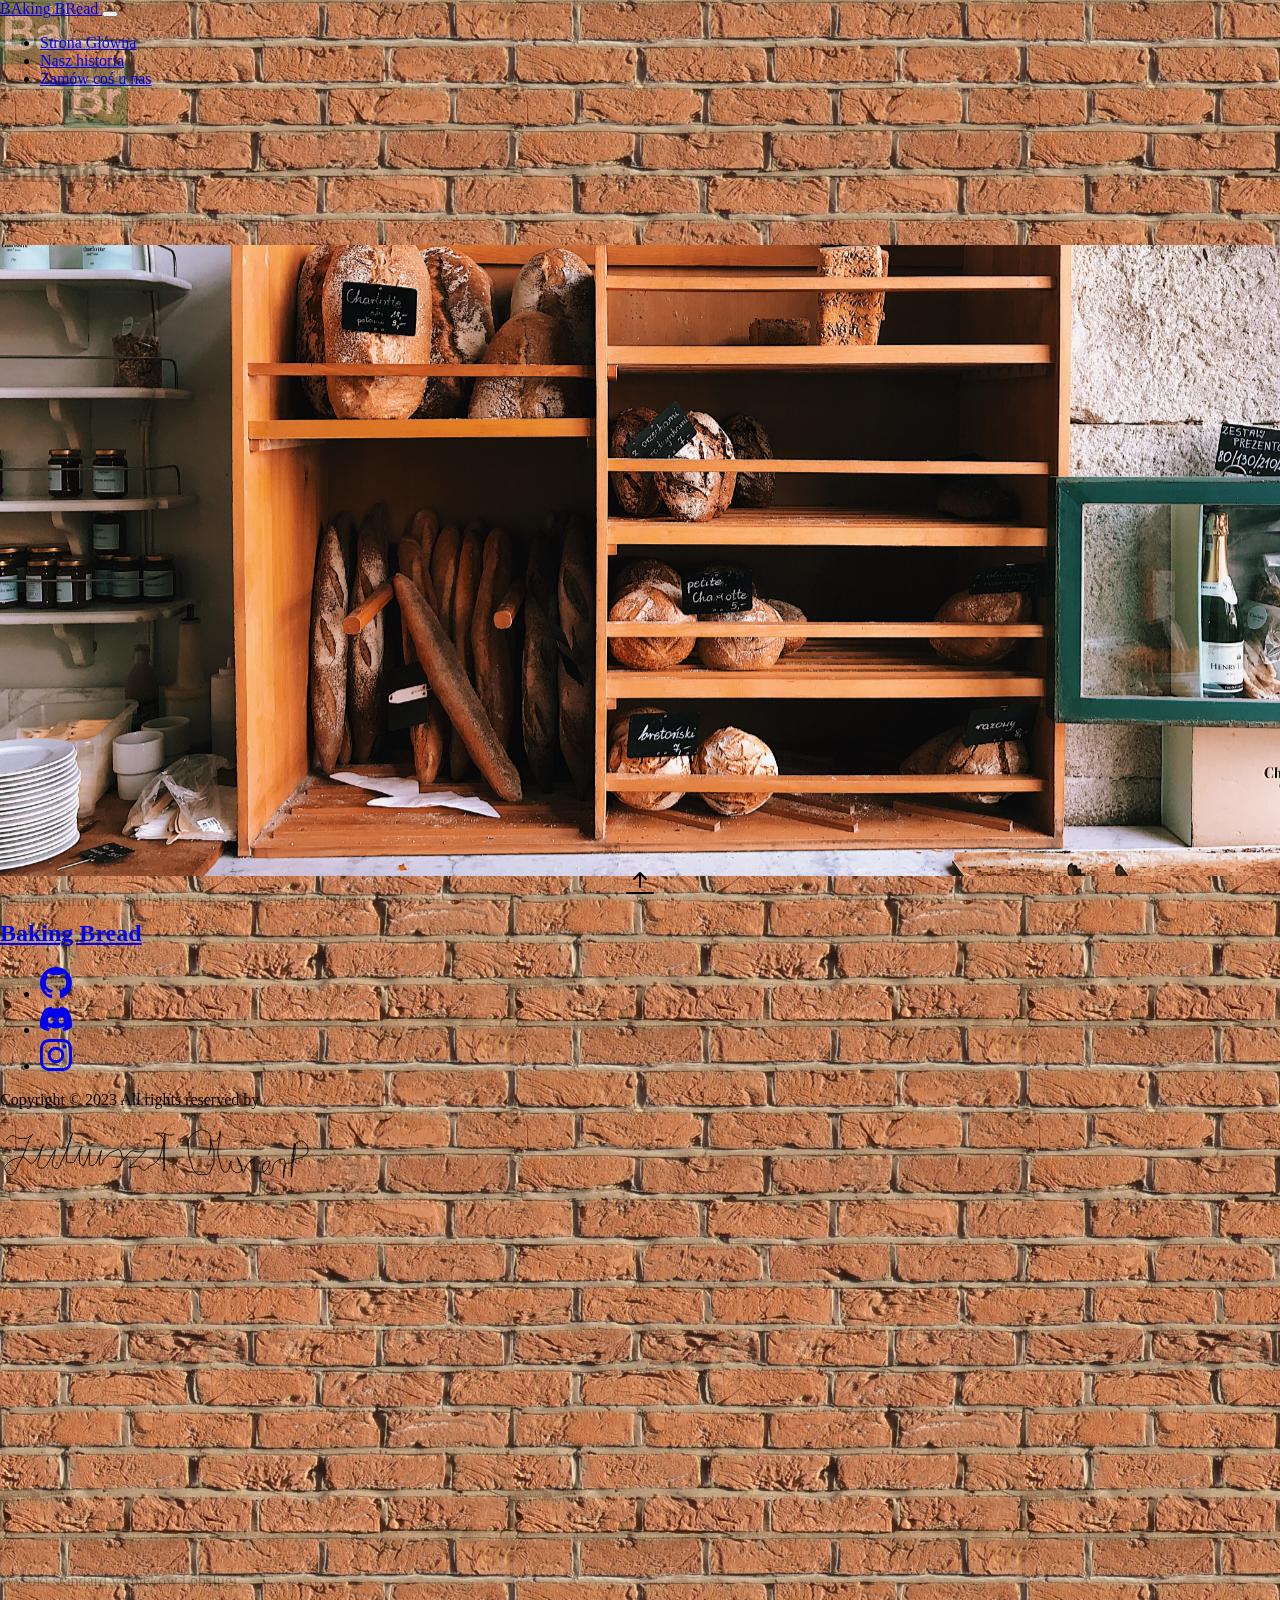
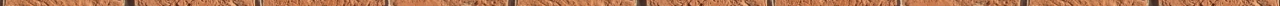
<file: index.html>
<!DOCTYPE html>
<html lang="pl">
<head>
    <meta charset="UTF-8">
    <meta http-equiv="X-UA-Compatible" content="IE=edge">
    <meta name="viewport" content="width=device-width, initial-scale=1.0">
    <title>Piekarnia Baking Bread</title>
    <link rel="stylesheet" href="styles/main.css">
    <script src="scripts/main.js" defer></script>
    <!-- favicon -->
    <link rel="apple-touch-icon" sizes="180x180" href="res/favicon/apple-touch-icon.png">
    <link rel="icon" type="image/png" sizes="32x32" href="res/favicon/favicon-32x32.png">
    <link rel="icon" type="image/png" sizes="16x16" href="res/favicon/favicon-16x16.png">
    <link rel="manifest" href="res/favicon/site.webmanifest">
    <link rel="mask-icon" href="res/favicon/safari-pinned-tab.svg" color="#5bbad5">
    <meta name="msapplication-TileColor" content="#da532c">
    <meta name="theme-color" content="#ffffff">
    <!-- jQuery -->
    <script src="https://ajax.googleapis.com/ajax/libs/jquery/1.11.0/jquery.min.js"></script>
    <script src="scripts/parallax.min.js"></script>
    <!-- bootstrap -->
    <link href="https://cdn.jsdelivr.net/npm/bootstrap@5.3.0-alpha2/dist/css/bootstrap.min.css" rel="stylesheet" integrity="sha384-aFq/bzH65dt+w6FI2ooMVUpc+21e0SRygnTpmBvdBgSdnuTN7QbdgL+OapgHtvPp" crossorigin="anonymous">
    <script src="https://cdn.jsdelivr.net/npm/bootstrap@5.3.0-alpha2/dist/js/bootstrap.bundle.min.js" integrity="sha384-qKXV1j0HvMUeCBQ+QVp7JcfGl760yU08IQ+GpUo5hlbpg51QRiuqHAJz8+BrxE/N" crossorigin="anonymous"></script>
</head>
<body>
    <nav class="autohide navbar navbar-expand-lg navbar-dark bg-success">
        <div class="container-fluid">
            <a class="navbar-brand" href="index.html">
              BA<span class="logo-theme">king</span> BR<span class="logo-theme">ead</span>
            </a>
            <button class="navbar-toggler" type="button" data-bs-toggle="collapse" data-bs-target="#main_nav">
                <span class="navbar-toggler-icon"></span>
            </button>
            <div class="collapse navbar-collapse" id="main_nav">
                <ul class="navbar-nav ms-auto">
                    <li class="nav-item"><a class="nav-link" href="/index.html">Strona Główna</a></li>
                    <li class="nav-item"><a class="nav-link" href="/historia/">Nasz historia</a></li>
                    <li class="nav-item"><a class="nav-link" href="/zamowienia/">Zamów coś u nas</a></li>
                </ul>
            </div>
        </div>
    </nav>
    <main class="bd-main">
        <section>
          <div class="px-4 py-5 my-5 text-center showElementOnStart">
            <img class="d-block mx-auto mb-4" src="res/favicon/android-chrome-512x512.png" alt="" width="128" height="128">
            <h1 class="display-5 fw-bold text-light">Baking Bread</h1>
            <div class="col-lg-6 mx-auto">
              <p class="lead mb-4 text-light display-6">Witamy na oficjalnej stronie naszej piekarni!</p>
            </div>
          </div>
          <div class="parallax-window container-lg" data-parallax="scroll" data-image-src="res/bg1.jpg"></div>
          <div class="px-4 py-5 my-5 text-center showElementOnStart">
            <div class="col-lg-6 mx-auto">
              <p class="lead mb-4 text-light display-6">Jesteśmy firmą z wieloletnią tradycją i doświadczeniem.</p>
            </div>
          </div>
          <div class="parallax-window container-lg" data-parallax="scroll" data-image-src="res/bg2.jpg"></div>
          <div class="px-4 py-5 my-5 text-center showElementOnStart">
            <div class="col-lg-6 mx-auto">
              <p class="lead mb-4 text-light display-6">Wysoki standard wypieków i obsługi.</p>
            </div>
          </div>
        </section>
      </main>
      <div id="footer">
      </div>
</body>
</html>
</file>
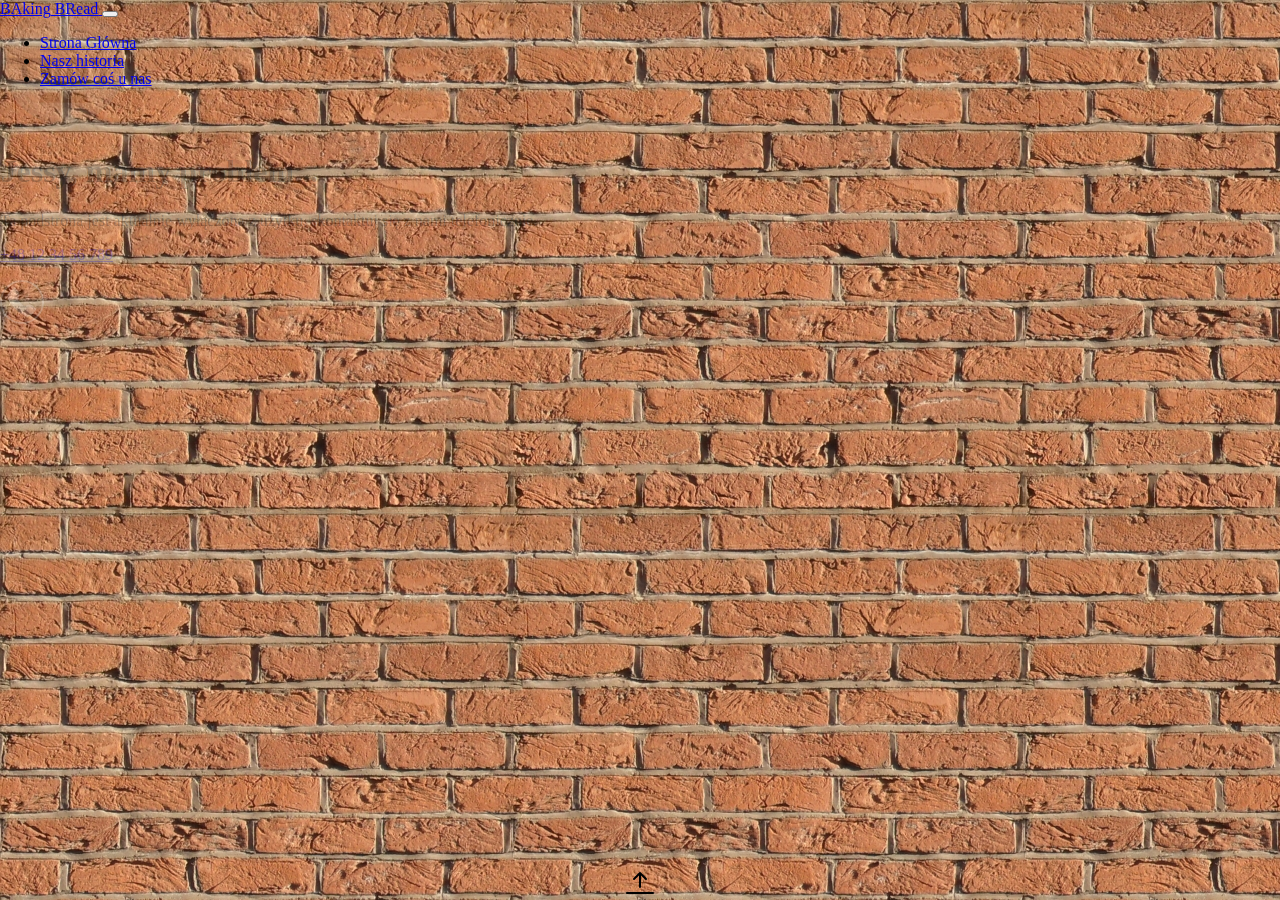
<file: zamowienia/index.html>
<!DOCTYPE html>
<html lang="pl">
<head>
    <meta charset="UTF-8">
    <meta http-equiv="X-UA-Compatible" content="IE=edge">
    <meta name="viewport" content="width=device-width, initial-scale=1.0">
    <title>Piekarnia Baking Bread</title>
    <link rel="stylesheet" href="../styles/main.css">
    <script src="../scripts/main.js" defer></script>
    <!-- favicon -->
    <link rel="apple-touch-icon" sizes="180x180" href="../res/favicon/apple-touch-icon.png">
    <link rel="icon" type="../image/png" sizes="32x32" href="../res/favicon/favicon-32x32.png">
    <link rel="icon" type="../image/png" sizes="16x16" href="../res/favicon/favicon-16x16.png">
    <link rel="manifest" href="../res/favicon/site.webmanifest">
    <link rel="mask-icon" href="../res/favicon/safari-pinned-tab.svg" color="#5bbad5">
    <meta name="msapplication-TileColor" content="#da532c">
    <meta name="theme-color" content="#ffffff">
    <!-- jQuery -->
    <script src="https://ajax.googleapis.com/ajax/libs/jquery/1.11.0/jquery.min.js"></script>
    <script src="../scripts/parallax.min.js"></script>
    <!-- bootstrap -->
    <link href="https://cdn.jsdelivr.net/npm/bootstrap@5.3.0-alpha2/dist/css/bootstrap.min.css" rel="stylesheet" integrity="sha384-aFq/bzH65dt+w6FI2ooMVUpc+21e0SRygnTpmBvdBgSdnuTN7QbdgL+OapgHtvPp" crossorigin="anonymous">
    <script src="https://cdn.jsdelivr.net/npm/bootstrap@5.3.0-alpha2/dist/js/bootstrap.bundle.min.js" integrity="sha384-qKXV1j0HvMUeCBQ+QVp7JcfGl760yU08IQ+GpUo5hlbpg51QRiuqHAJz8+BrxE/N" crossorigin="anonymous"></script>
</head>
<body>
    <nav class="autohide navbar navbar-expand-lg navbar-dark bg-success">
        <div class="container-fluid">
            <a class="navbar-brand" href="../index.html">
                BA<span class="logo-theme">king</span> BR<span class="logo-theme">ead</span>
            </a>
            <button class="navbar-toggler" type="button" data-bs-toggle="collapse" data-bs-target="#main_nav">
                <span class="navbar-toggler-icon"></span>
            </button>
            <div class="collapse navbar-collapse" id="main_nav">
                <ul class="navbar-nav ms-auto">
                    <li class="nav-item"><a class="nav-link" href="../">Strona Główna</a></li>
                    <li class="nav-item"><a class="nav-link" href="index.html">Nasz historia</a></li>
                    <li class="nav-item"><a class="nav-link" href="../zamowienia/">Zamów coś u nas</a></li>
                </ul>
            </div>
        </div>
    </nav>
    <main class="bd-main">
        <section>
          <div class="px-4 py-5 my-5 text-center showElementOnStart">
            <img class="d-block mx-auto mb-4" src="../res/WW.png" alt="" width="128" height="128">
            <h1 class="display-5 fw-bold text-light">Jessy, mamy problem...</h1>
            <div class="col-lg-6 mx-auto">
                <p class="lead mb-4 text-light display-6">Ta podstrona jest aktualnie wyłączona z użytku, skontaktuj się z nami telefonicznie.</p>
                <a href="callto:+48 12 34 56 789" title="telefon" class=" text-decoration-none">
                    <p class="lead mb-4 text-light display-6">+48 12 34 56 789</p>
                    <svg xmlns="http://www.w3.org/2000/svg" class="icon" width="32" height="32" fill="White" viewBox="0 0 16 16">
                        <path fill-rule="evenodd" d="M1.885.511a1.745 1.745 0 0 1 2.61.163L6.29 2.98c.329.423.445.974.315 1.494l-.547 2.19a.678.678 0 0 0 .178.643l2.457 2.457a.678.678 0 0 0 .644.178l2.189-.547a1.745 1.745 0 0 1 1.494.315l2.306 1.794c.829.645.905 1.87.163 2.611l-1.034 1.034c-.74.74-1.846 1.065-2.877.702a18.634 18.634 0 0 1-7.01-4.42 18.634 18.634 0 0 1-4.42-7.009c-.362-1.03-.037-2.137.703-2.877L1.885.511z"/>
                    </svg>
                </a>
            </div>
          </div>
        </section>
    </main>
    <div id="footer">
    </div>
</body>
</html>
</file>
<file: styles/main.css>
nav{
    z-index: 1000;
    position: fixed;
    top: 0;
    left: 0;
}
.scrolled-down{
    transform:translateY(-100%); transition: all 0.3s ease-in-out;
}
.scrolled-up{
    transform:translateY(0); transition: all 0.3s ease-in-out;
}
.logo-theme{
    color: var(--bs-navbar-color);
}


body{
    min-height: 100vh;
    margin: 0;
    padding: 0;
    z-index: 0; 
    background-image: url(/res/Bricks.jpg); 
}
main{
    z-index: 0;  
    position: absolute;
    top: 0;
    left: 0;
    right: 0;
}
section{
    width: 100%;

}
#footer{
    --position: 32px;
    position: fixed;
    top: calc(100vh -  var(--position));
    transition: top 1s;
    right: 0;
    left: 0;
    z-index: 1;
}

.footerShower>svg{
    border-top-left-radius:50%;
    border-top-right-radius:50%;
    transition: rotate 1s;
}

.footerShower{
    display: flex;
    justify-content: center;
}

.parallax-window{
    height: 70vh;
}

.showElement, .showElementOnStart{
    display:none
}

.icon{
    padding: 4px;
    border: 2px solid white;
    border-radius: 50%;
}

.sig{
    animation: sig 4s ease;
    animation-fill-mode: forwards;
}
@keyframes sig {
    to{
        stroke-dashoffset: 0;
    }
}
</file>
